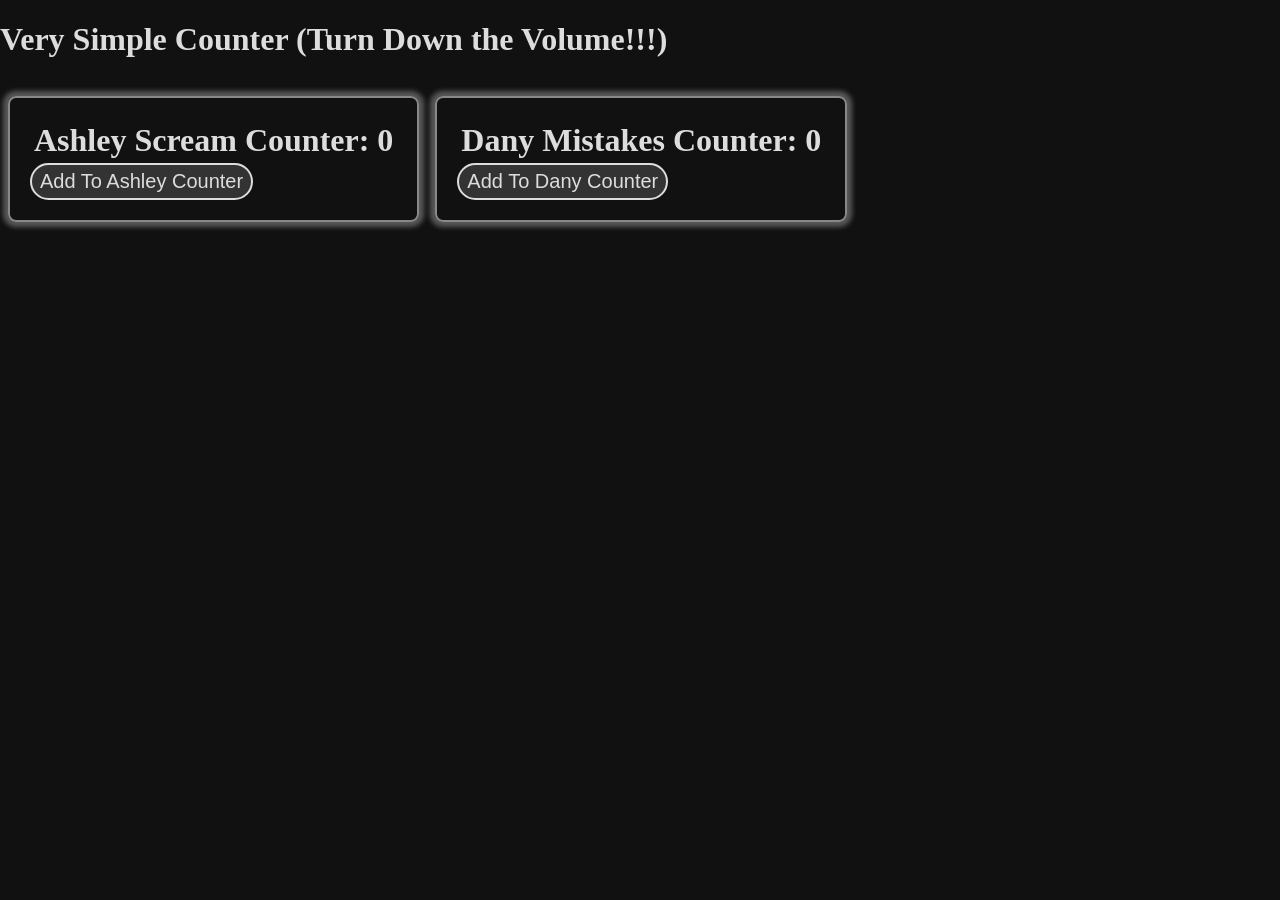
<file: index.html>
<!DOCTYPE html>
<html lang="en">
<head>
    <link rel="stylesheet" href="style.css">
    <script type="text/javascript" src="index.js"></script>
</head>
    <body> 
        <audio class="ashAudios" id="audioPlay" controls="">
            <source src="ashAudios/1.mp3" type="audio/mp3">
        </audio>
        <audio class="ashAudios" id="audioPlay" controls="">
            <source src="ashAudios/2.mp3" type="audio/mp3">
        </audio>
        <audio class="ashAudios" id="audioPlay" controls="">
            <source src="ashAudios/3.mp3" type="audio/mp3">
        </audio>
        <audio class="ashAudios" id="audioPlay" controls="">
            <source src="ashAudios/4.mp3" type="audio/mp3">
        </audio>
        <audio class="ashAudios" id="audioPlay" controls="">
            <source src="ashAudios/5.mp3" type="audio/mp3">
        </audio>
        <audio class="ashAudios" id="audioPlay" controls="">
            <source src="ashAudios/6.mp3" type="audio/mp3">
        </audio>
        <audio class="ashAudios" id="audioPlay" controls="">
            <source src="ashAudios/7.mp3" type="audio/mp3">
        </audio>
        
        <audio class="danyAudios" id="audioPlay" controls="">
            <source src="danyFucks/1.mp3" type="audio/mp3">
        </audio>
        <audio class="danyAudios" id="audioPlay" controls="">
            <source src="danyFucks/2.mp3" type="audio/mp3">
        </audio>
        <audio class="danyAudios" id="audioPlay" controls="">
            <source src="danyFucks/3.mp3" type="audio/mp3">
        </audio>
        <audio class="danyAudios" id="audioPlay" controls="">
            <source src="danyFucks/4.mp3" type="audio/mp3">
        </audio>
        <audio class="danyAudios" id="audioPlay" controls="">
            <source src="danyFucks/5.mp3" type="audio/mp3">
        </audio>
        <audio class="danyAudios" id="audioPlay" controls="">
            <source src="danyFucks/6.mp3" type="audio/mp3">
        </audio>
        <audio class="danyAudios" id="audioPlay" controls="">
            <source src="danyFucks/7.mp3" type="audio/mp3">
        </audio>
        
        <h1>Very Simple Counter (Turn Down the Volume!!!)</h1>
        <div class="window">
            <h1>Ashley Scream Counter: 
                <a id="counter">0</a>
            </h1>
            <button class='btn' id='btnAdd' onclick="addValue()">Add To Ashley Counter</button>
        </div>
        <div class="window">
            <h1>Dany Mistakes Counter: 
                <a id="counterDany">0</a>
            </h1>
            <button class='btn' id='btnDany' onclick="addDanyValue()">Add To Dany Counter</button>
        </div> 
    </body>
</html>
</file>
<file: style.css>
body{
  background-color: #111;
  color : #ddd;
  margin : 0;
}

button{
  outline: none;
  border-radius: 50px;
  border: 2px solid #ddd;
  background-color: #333;
  color: #ddd;
  padding: 5px 8px;
  font-size: 20px;
  transition: 0.2s;
}

button:hover{
  
  border-color: #090;
  transition: 0.2s;
}

button:active{
  border-color: #090;
  background-color: #484;
  transition: 0.2s;
}

button:hover {
  -webkit-mask-image: linear-gradient(-75deg, rgba(0,0,0,.6) 30%, #000 50%, rgba(0,0,0,.6) 70%);
  -webkit-mask-size: 200%;
  animation: shine 2s infinite;
}

@-webkit-keyframes shine {
  from {
    -webkit-mask-position: 150%;
  }
  
  to {
    -webkit-mask-position: -50%;
  }
}


.window{
    margin: 16px 8px 16px 8px;
    border: solid 2px #888;
    border-radius: 8px;
    transition: 0.2s;
    box-shadow: 0 0 5px 5px rgba(255,255,255,0.3);
    display: block;
    float: left;
    padding: 20px;
}
.window h1{
    margin: 4px;
}

.window:hover{
    border-color: #ddd;
    transition: 0.2s;
    box-shadow: 0 0 6px 6px rgba(255,255,255,0.6);
}

.ashAudios, .danyAudios{
  display : none;
}

.float{
  float: left;
}
</file>
